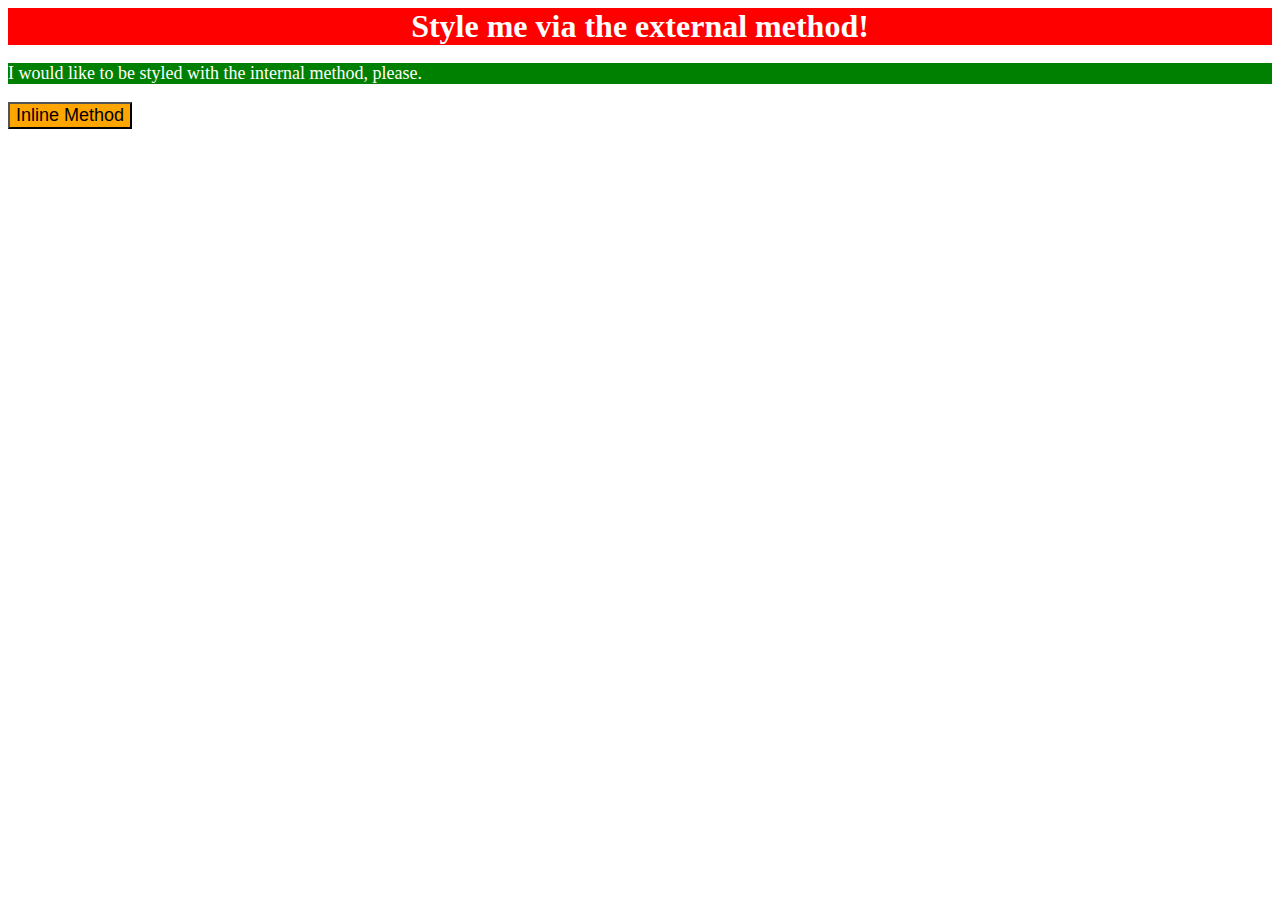
<file: foundations/01-css-methods/index.html>
<!DOCTYPE html>
<html lang="en">
  <head>
    <meta charset="UTF-8" />
    <meta http-equiv="X-UA-Compatible" content="IE=edge" />
    <meta name="viewport" content="width=device-width, initial-scale=1.0" />
    <link rel="stylesheet" href="styles.css" />
    <style>
      p {
        background-color: green;
        color: white;
        font-size: 18px;
      }
    </style>
    <title>Methods for Adding CSS</title>
  </head>
  <body>
    <div>Style me via the external method!</div>
    <p>I would like to be styled with the internal method, please.</p>
    <button style="background-color: orange; font-size: 18px">
      Inline Method
    </button>
  </body>
</html>
</file>
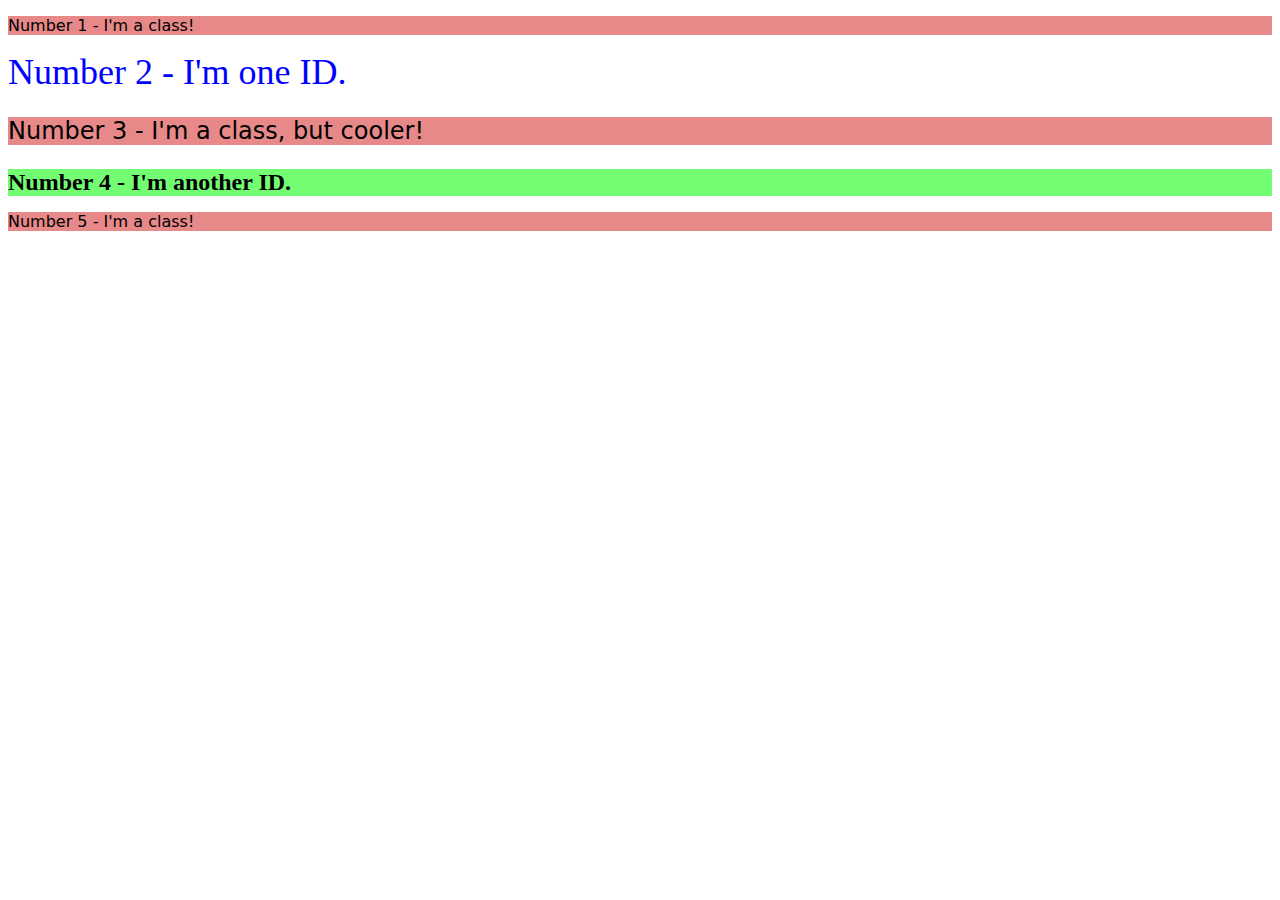
<file: foundations/02-class-id-selectors/index.html>
<!DOCTYPE html>
<html lang="en">
  <head>
    <meta charset="UTF-8" />
    <meta http-equiv="X-UA-Compatible" content="IE=edge" />
    <meta name="viewport" content="width=device-width, initial-scale=1.0" />
    <title>Class and ID Selectors</title>
    <link rel="stylesheet" href="style.css" />
  </head>
  <body>
    <p class="odd">Number 1 - I'm a class!</p>
    <div id="second">Number 2 - I'm one ID.</div>
    <p class="odd font-size-24">Number 3 - I'm a class, but cooler!</p>
    <div class="font-size-24" id="fourth">Number 4 - I'm another ID.</div>
    <p class="odd">Number 5 - I'm a class!</p>
  </body>
</html>
</file>
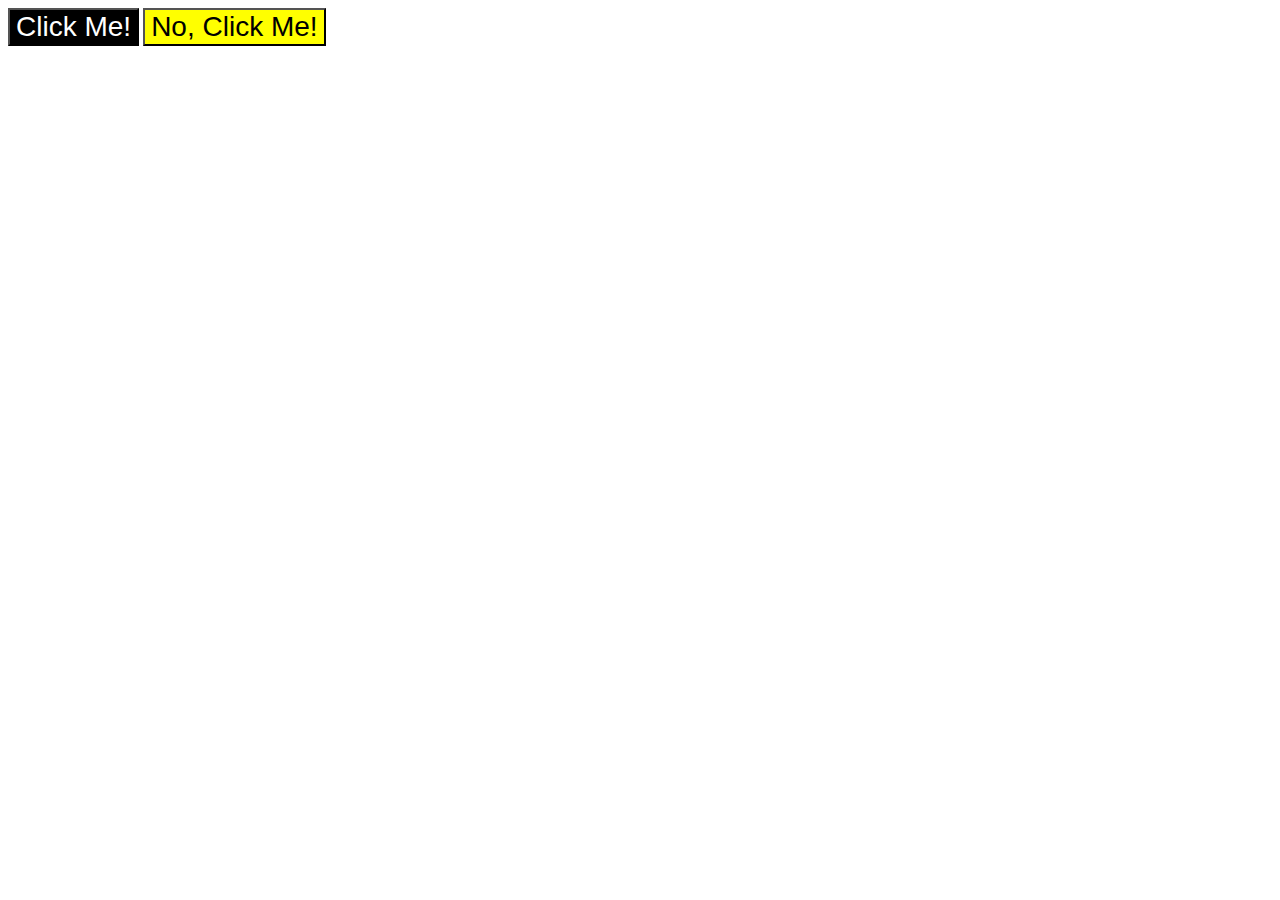
<file: foundations/03-grouping-selectors/index.html>
<!DOCTYPE html>
<html lang="en">
  <head>
    <meta charset="UTF-8" />
    <meta http-equiv="X-UA-Compatible" content="IE=edge" />
    <meta name="viewport" content="width=device-width, initial-scale=1.0" />
    <title>Grouping Selectors</title>
    <link rel="stylesheet" href="style.css" />
  </head>
  <body>
    <button id="b1">Click Me!</button>
    <button id="b2">No, Click Me!</button>
  </body>
</html>
</file>
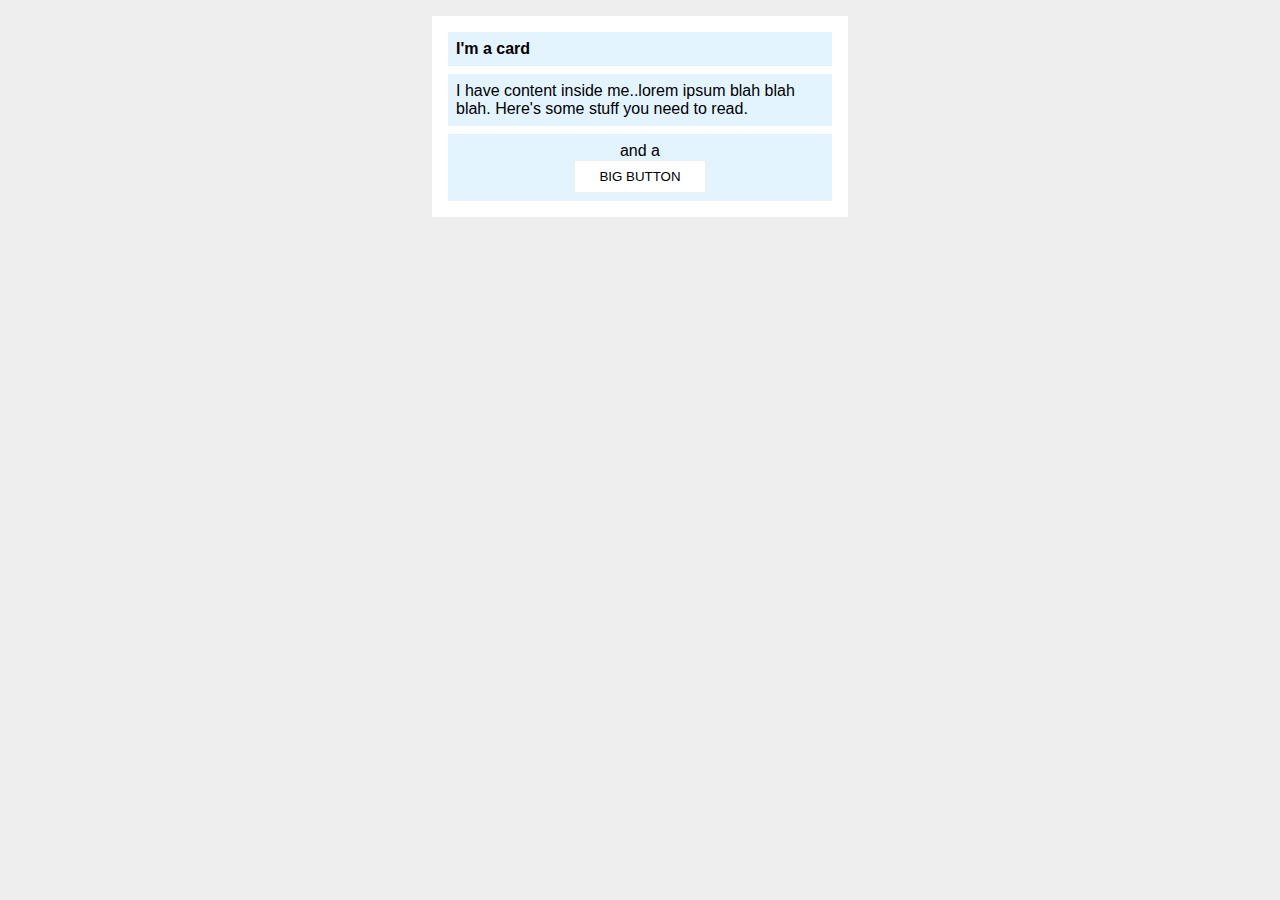
<file: margin-and-padding/02-margin-and-padding-2/index.html>
<!DOCTYPE html>
<html lang="en">
  <head>
    <meta charset="UTF-8" />
    <meta http-equiv="X-UA-Compatible" content="IE=edge" />
    <meta name="viewport" content="width=device-width, initial-scale=1.0" />
    <title>Margin and Padding exercise 2</title>
    <link rel="stylesheet" href="style.css" />
  </head>
  <body>
    <div class="card">
      <h1 class="title slot">I'm a card</h1>
      <div class="content slot">
        I have content inside me..lorem ipsum blah blah blah. Here's some stuff
        you need to read.
      </div>
      <div class="button-container slot">and a <button>BIG BUTTON</button></div>
    </div>
  </body>
</html>
</file>
<file: foundations/01-css-methods/styles.css>
div {
  background-color: rgb(255, 0, 0);
  color: rgb(255, 255, 255);
  font-size: 32px;
  text-align: center;
  font-weight: bold;
}
</file>
<file: foundations/02-class-id-selectors/style.css>
.odd {
  background-color: rgb(231, 137, 137);
  font-family: Verdana, DejaVu Sans, sans-serif;
}

#second {
  color: blue;
  font-size: 36px;
}

.font-size-24 {
  font-size: 24px;
}

#fourth {
  background-color: rgb(115, 253, 115);
  font-weight: bold;
}
</file>
<file: foundations/03-grouping-selectors/style.css>
#b1,
#b2 {
  font-size: 28px;
  font-family: "Helvetica", "Times New Roman", "sans-serif";
}

#b1 {
  background-color: black;
  color: white;
}

#b2 {
  background-color: yellow;
}
</file>
<file: margin-and-padding/02-margin-and-padding-2/style.css>
body {
  background: #eee;
  font-family: sans-serif;
  font-size: 16px;
}

.card {
  width: 400px;
  background: #fff;
  margin: 16px auto; /* margin: top/bottom left/right */
  padding: 8px;
}

.title {
  font-weight: bold;
}

.slot {
  margin: 8px;
  padding: 8px;
  background: #e3f4ff;
  font-size: 16px;
}

.content {
  width: 368px;
}

.button-container {
  text-align: center;
}

button {
  margin: auto;
  padding: 8px 24px;
  display: block;
  background: white;
  border: 1px solid #eee;
}
</file>
